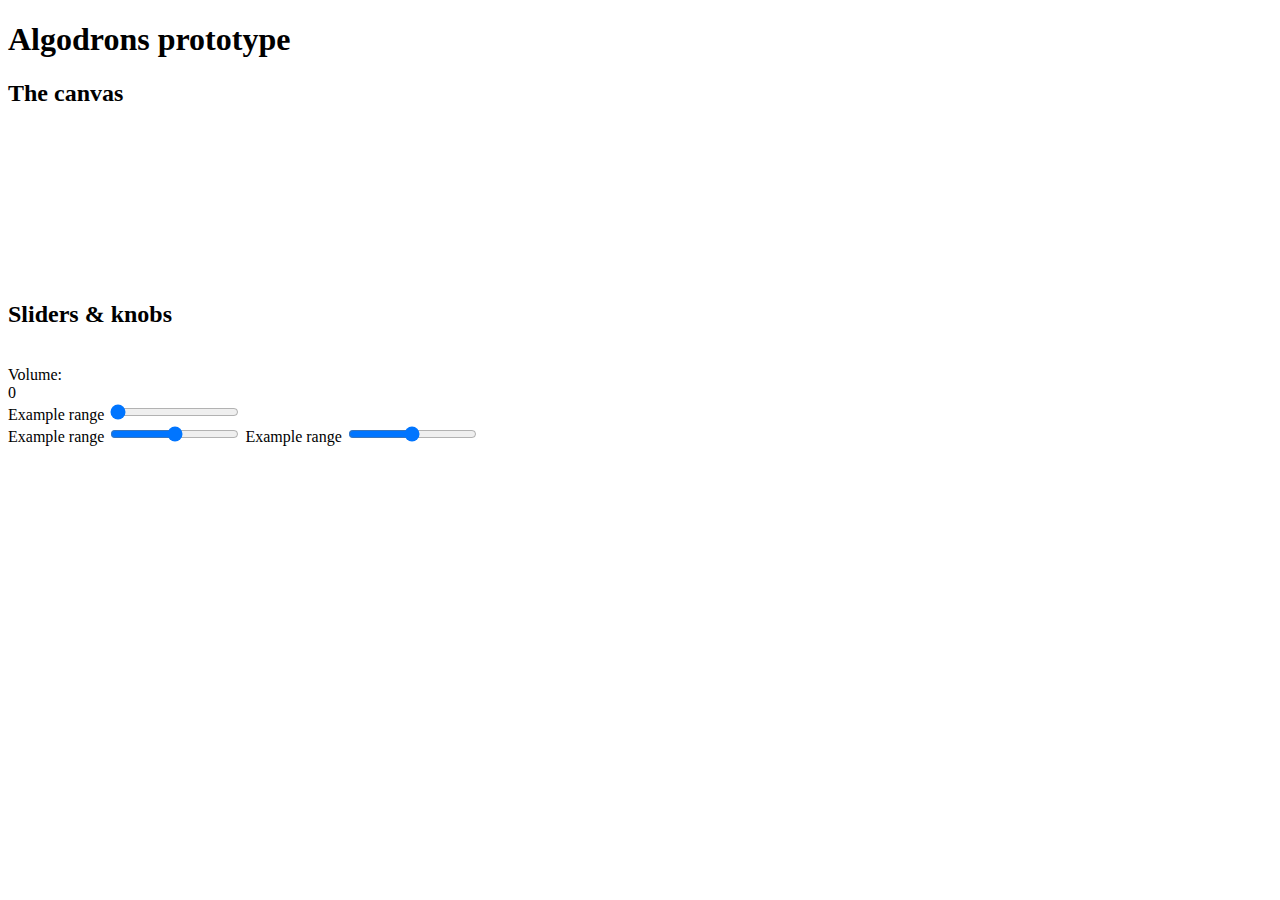
<file: proto.html>
<!DOCTYPE html>
<html lang="es">
	<head>
		<!-- Required meta tags -->
		<meta charset="utf-8">
		<meta name="viewport" content="width=device-width, initial-scale=1, shrink-to-fit=no">
		<title>Algodrons | Prototipo</title>

	  <!-- Bootstrap core CSS -->
	  <link rel="stylesheet" href="https://stackpath.bootstrapcdn.com/bootstrap/4.2.1/css/bootstrap.min.css" integrity="sha384-GJzZqFGwb1QTTN6wy59ffF1BuGJpLSa9DkKMp0DgiMDm4iYMj70gZWKYbI706tWS" crossorigin="anonymous">
		<!-- <link rel="stylesheet" type="text/css" href="micss.css"></link> -->
		<link rel="stylesheet" type="text/css" href="css/proto.css"></link>

	</head>
	<body>

		<header class="container">
			<div class="row">
				<div class="col text-center">
					<h1>Algodrons prototype</h1>
				</div>
			</div>
		</header>
		<main >
			<div class="container canvas-wrapper">
				<div class="row">
					<div class="col">
						<h2>The canvas</h2>
						<!-- canvas for the Drone Knob Visualization	 -->
						<canvas id="micanvas"></canvas>
					</div>	
				</div>
			</div>
			<div class="container">
				<div class="row">
					<div class="col">
						<h2>Sliders & knobs</h2>
						<div id="sliders">&nbsp;</div>

<div ID="VolCont" class="cont">
  <div class="param">Volume: </div><div class="param">0</div>
	<label for="Vol">Example range</label>
  <input type="range" id="Vol" class="custom-range" name="VolContRange" data-slider-handle="triangle" value="0" max="1" min="0" step="0.01" onmousedown="learn(this)" oninput="cambiaVolumenAbs(this.value)" onmouseup="stopLearn()">
</div>


<label for="customRange1">Example range</label>
<input type="range" class="custom-range" id="customRange1">


<label for="customRange3">Example range</label>
<input type="range" class="custom-range" min="0" max="5" step="0.5" id="customRange3">									
					</div>	
				</div>
			</div>
		</main>
		<footer>

		</footer>

		<!-- Algodrons libs	 -->
		<!--  
	  <script src="js/easeljs-NEXT.combined.js"></script>
	  <script src="js/tweenjs-NEXT.combined.js"></script>
	  <script src="midi.js"></script>
	  <script src="starfield.js"></script>
	  <script src="algodrone.js"></script>
		-->


		<!-- Bootstrap 4 framework libs -->
	  <script src="https://code.jquery.com/jquery-3.3.1.slim.min.js" integrity="sha384-q8i/X+965DzO0rT7abK41JStQIAqVgRVzpbzo5smXKp4YfRvH+8abtTE1Pi6jizo" crossorigin="anonymous"></script>
	  <script src="https://cdnjs.cloudflare.com/ajax/libs/popper.js/1.14.6/umd/popper.min.js" integrity="sha384-wHAiFfRlMFy6i5SRaxvfOCifBUQy1xHdJ/yoi7FRNXMRBu5WHdZYu1hA6ZOblgut" crossorigin="anonymous"></script>
	  <script src="https://stackpath.bootstrapcdn.com/bootstrap/4.2.1/js/bootstrap.min.js" integrity="sha384-B0UglyR+jN6CkvvICOB2joaf5I4l3gm9GU6Hc1og6Ls7i6U/mkkaduKaBhlAXv9k" crossorigin="anonymous"></script>

	  <script src="js/proto.js"></script>


	</body>
</html>
</file>
<file: micss.css>
html{
  margin: 0;
  height: 100%;
  overflow-x: hidden;
}
body {
  color: #fff;
  background-color: #111111;
  font-family: verdana;
  font-size: .8em;
  margin: 0;
  height: 100%;
  overflow-x: hidden;
  position: relative;

}
canvas{
  width: 100%;
  height: 60%;
}

input{
  width: 90%
}


#sliders{
  padding: 10px;
  color: #fff;
  display: none;
  margin-left: 5%;
  font-family: verdana;
  width: 90%
}


button{
  padding:10px;
  display: none;
}
#empieza{
  display: inline;
}
#startPoint{
  position: absolute;
  left:20%;
  top:20%;
  font-size: 2em;

}
.dropbtn{
  display: block;


}
.elige{
  display: inline;
  border-radius: 8px;
    font-size: 1em;
    color: #888888;
}
.info{
  display: none;

}
#PanCont{
  display: none;
}
#FreqFCont{
  display: none;
}
#infoB{
  position: absolute;
  display: grid;
  background-color: #888888;
  border-radius: 3px;
  right: 1px;
  bottom: 1px;

}
#savefile{

}
#xxxCont{
  display: none
}
.param{
  font-size: 1.9em;
  width: 40%;
  display: inline;
}
  

/* Range styling */

.slider-wrapper {
  width: 96%;
  padding: 1rem 0;
}

.slider-wrapper input[type=range] {

} 


input[type=range] {
  -webkit-appearance: none;
  margin-left: 40px;
  width: 90%;
  background-color: #111111;
}
input[type=range]:focus {
  outline: none;
}
input[type=range]::-webkit-slider-runnable-track {
  width: 95%;
  height: 16px;
  cursor: pointer;
  animate: 0.2s;
  box-shadow: 0px 0px 0px #000000;
  background: #B6B6B6;
  border-radius: 25px;
  border: 1px solid #8A8A8A;
}
input[type=range]::-webkit-slider-thumb {
  box-shadow: 1px 1px 1px #828282;
  border: 1px solid #8A8A8A;
  height: 34px;
  width: 35px;
  border-radius: 6px;
  background: #DADADA;
  cursor: pointer;
  -webkit-appearance: none;
  margin-top: -10px;
}
</file>
<file: css/proto.css>
header {}
footer {}
main {}

/* The canvas */
/* Canvas wrapper container */
.canvas-wrapper {}
canvas {
}

input[type="range"] {
}

/* The slider wrapper */
#sliders {}
</file>
